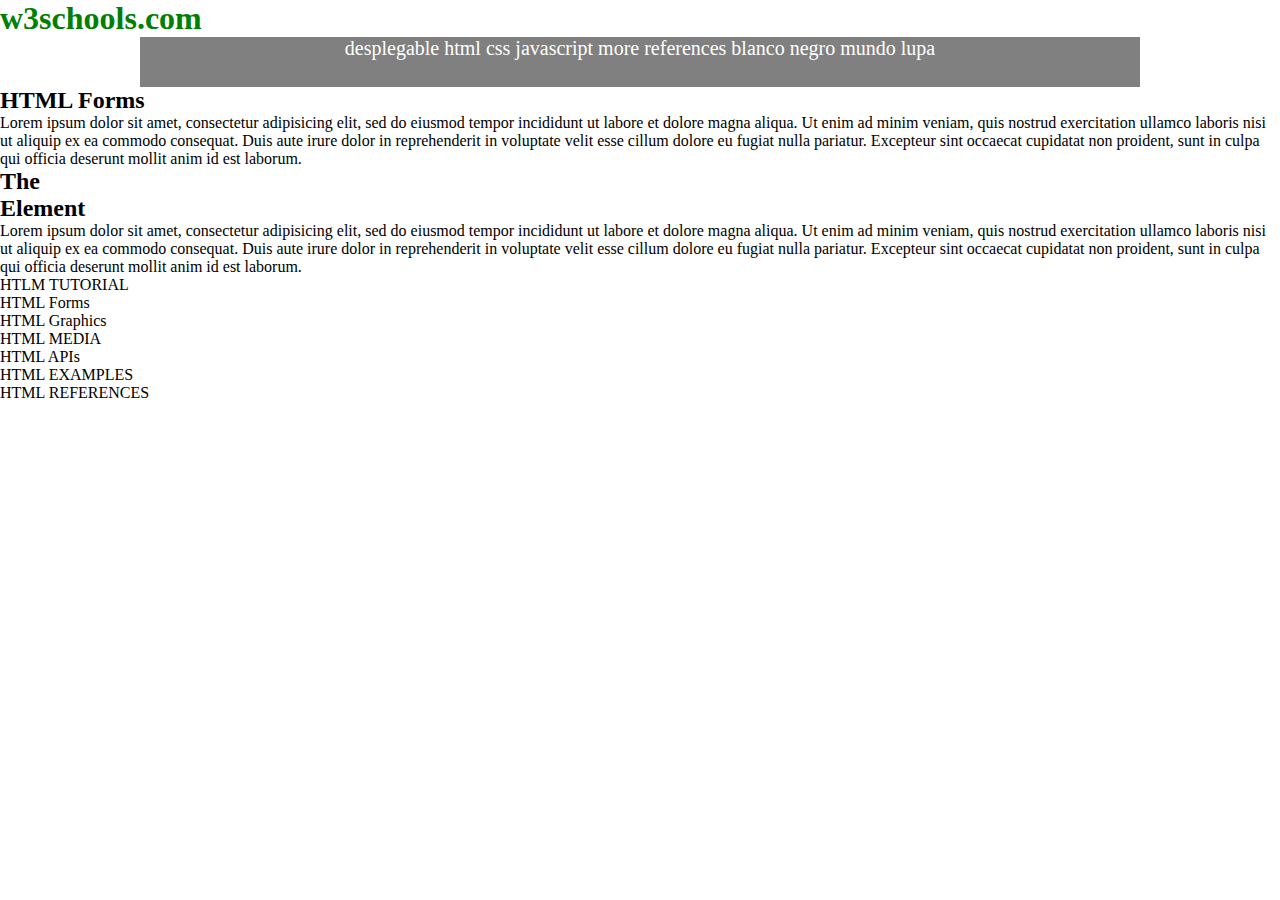
<file: 1DAM/Segundo_Trimestre/Lenguajes_Marcas/w3school/index.html>
<!DOCTYPE html>
<html>
<head>
	<title>w3School</title>
	<link rel="stylesheet" type="text/css" href="css.css"> 
</head>
<body>
	<header>
		<h1>w3schools.com</h1>
	</header>
<nav>
	desplegable
	html
	css
	javascript
	more
	references
	blanco negro
	mundo
	lupa
</nav>
<section>
	
	<article>
		<h2>HTML Forms</h2>
		<p>Lorem ipsum dolor sit amet, consectetur adipisicing elit, sed do eiusmod
		tempor incididunt ut labore et dolore magna aliqua. Ut enim ad minim veniam,
		quis nostrud exercitation ullamco laboris nisi ut aliquip ex ea commodo
		consequat. Duis aute irure dolor in reprehenderit in voluptate velit esse
		cillum dolore eu fugiat nulla pariatur. Excepteur sint occaecat cupidatat non
		proident, sunt in culpa qui officia deserunt mollit anim id est laborum.</p>
	</article>
	<article>
		<h2>The <form> Element</h2>
			<p>Lorem ipsum dolor sit amet, consectetur adipisicing elit, sed do eiusmod
			tempor incididunt ut labore et dolore magna aliqua. Ut enim ad minim veniam,
			quis nostrud exercitation ullamco laboris nisi ut aliquip ex ea commodo
			consequat. Duis aute irure dolor in reprehenderit in voluptate velit esse
			cillum dolore eu fugiat nulla pariatur. Excepteur sint occaecat cupidatat non
			proident, sunt in culpa qui officia deserunt mollit anim id est laborum.</p>
	</article>

	<aside>
		<p>HTLM TUTORIAL</p>
		<p>HTML Forms</p>
		<p>HTML Graphics</p>
		<p>HTML MEDIA</p>
		<p>HTML APIs</p>
		<p>HTML EXAMPLES</p>
		<p>HTML REFERENCES</p>
	</aside>

</section>
</body>
</html>
</file>
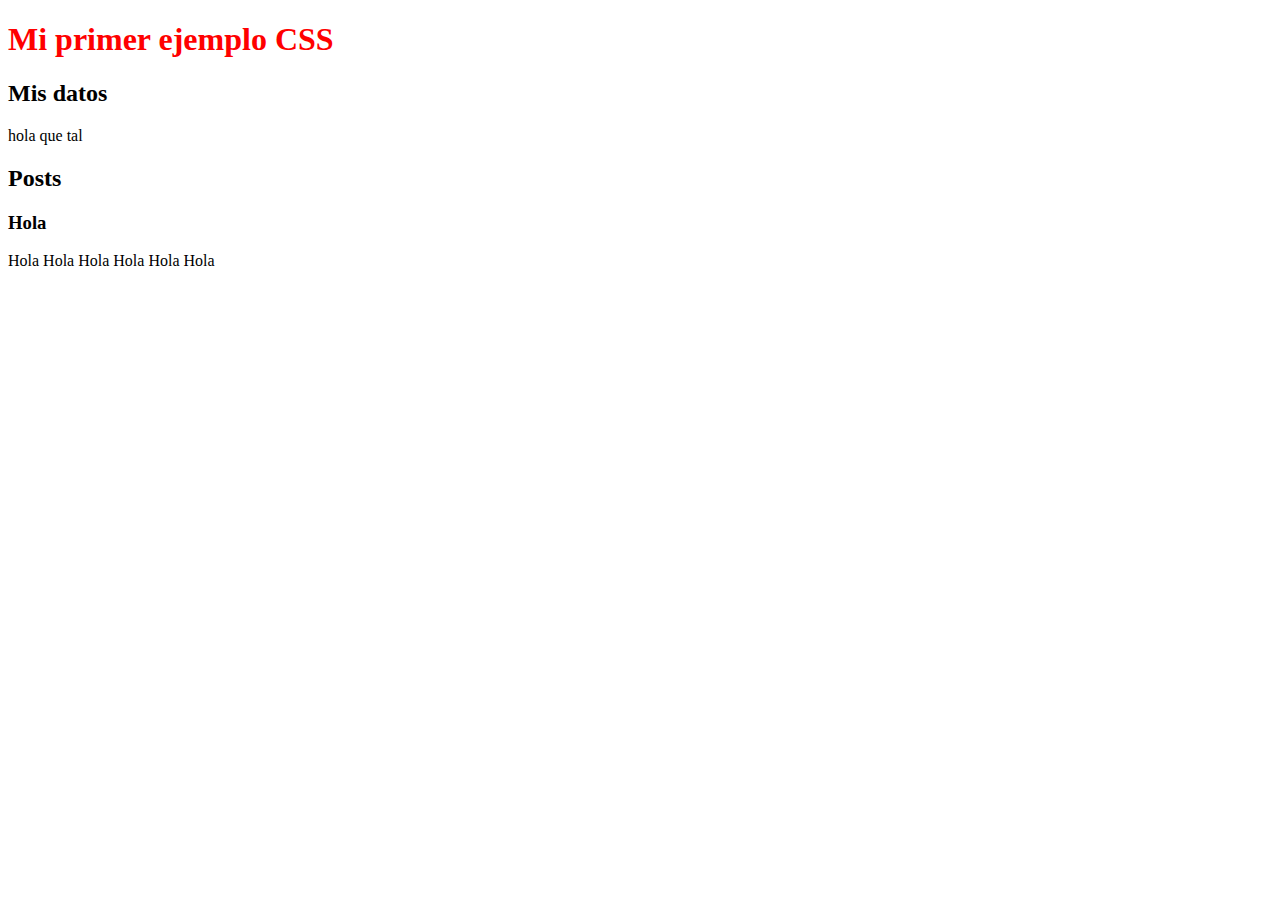
<file: IES/Lenguajes_Marcas/ejemplo.html>
<!DOCTYPE html>
<html>
<head>
	<title>Mi primer ejemplo CSS</title>
	<style type="text/css">
		h1 {
			color:red;
		}
	</style>
</head>
<body>
	<header>
		<h1>Mi primer ejemplo CSS</h1>
	</header>
	<section>
		<h2>Mis datos</h2>
		<p>hola que tal</p>
	</section>

	<section>
		<h2>Posts</h2>
		<div>
			<article>
				<h3>Hola</h3>
				<p>Hola Hola Hola Hola Hola Hola </p>
			</article>
		</div>
	</section>
</body>
</html>
</file>
<file: 1DAM/Segundo_Trimestre/Lenguajes_Marcas/w3school/css.css>
*{
	text-aling: justify;
	margin: 0px;
	padding: 0px;
	box-sizing: border-box;
}

h1{
	color: green;
}

nav{
	color: white;
	background-color: grey;
	margin: auto;
	position: relative;
	width: 1000px;
	height: 50px;
	text-align: center;
	font-size: 20px;
}
</file>
